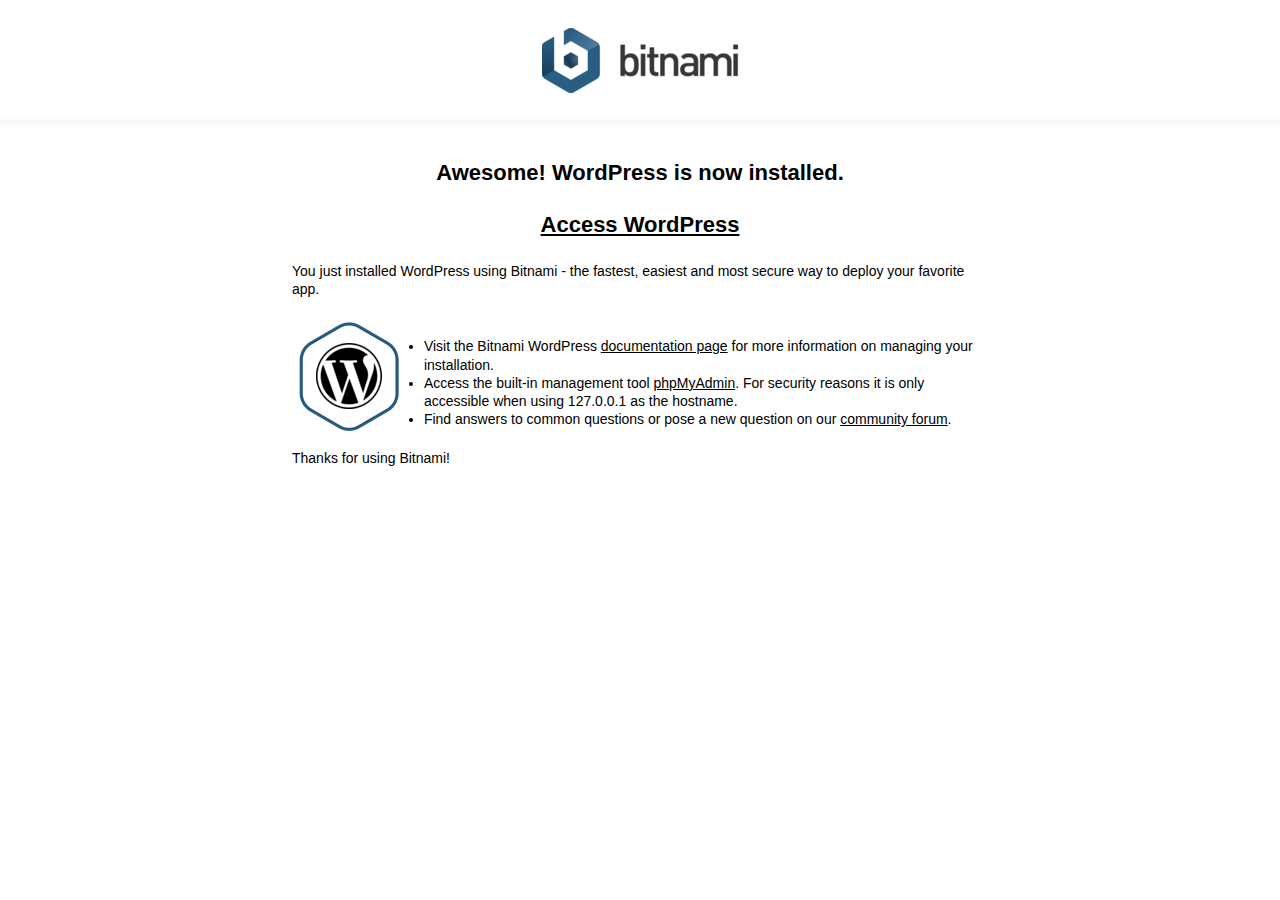
<file: index.html>
﻿<html xmlns="http://www.w3.org/1999/xhtml" lang="en">

<head>
	<meta http-equiv="Content-Type" content="text/html; charset=utf-8" />
	<meta name="description" content="HTTrack is an easy-to-use website mirror utility. It allows you to download a World Wide website from the Internet to a local directory,building recursively all structures, getting html, images, and other files from the server to your computer. Links are rebuiltrelatively so that you can freely browse to the local site (works with any browser). You can mirror several sites together so that you can jump from one toanother. You can, also, update an existing mirror site, or resume an interrupted download. The robot is fully configurable, with an integrated help" />
	<meta name="keywords" content="httrack, HTTRACK, HTTrack, winhttrack, WINHTTRACK, WinHTTrack, offline browser, web mirror utility, aspirateur web, surf offline, web capture, www mirror utility, browse offline, local  site builder, website mirroring, aspirateur www, internet grabber, capture de site web, internet tool, hors connexion, unix, dos, windows 95, windows 98, solaris, ibm580, AIX 4.0, HTS, HTGet, web aspirator, web aspirateur, libre, GPL, GNU, free software" />
	<title>Local index - HTTrack Website Copier</title>
  <!-- Mirror and index made by HTTrack Website Copier/3.49-2 [XR&CO'2014] -->
	<style type="text/css">
	<!--

body {
	margin: 0;  padding: 0;  margin-bottom: 15px;  margin-top: 8px;
	background: #77b;
}
body, td {
	font: 14px "Trebuchet MS", Verdana, Arial, Helvetica, sans-serif;
	}

#subTitle {
	background: #000;  color: #fff;  padding: 4px;  font-weight: bold; 
	}

#siteNavigation a, #siteNavigation .current {
	font-weight: bold;  color: #448;
	}
#siteNavigation a:link    { text-decoration: none; }
#siteNavigation a:visited { text-decoration: none; }

#siteNavigation .current { background-color: #ccd; }

#siteNavigation a:hover   { text-decoration: none;  background-color: #fff;  color: #000; }
#siteNavigation a:active  { text-decoration: none;  background-color: #ccc; }


a:link    { text-decoration: underline;  color: #00f; }
a:visited { text-decoration: underline;  color: #000; }
a:hover   { text-decoration: underline;  color: #c00; }
a:active  { text-decoration: underline; }

#pageContent {
	clear: both;
	border-bottom: 6px solid #000;
	padding: 10px;  padding-top: 20px;
	line-height: 1.65em;
	background-image: url(backblue.gif);
	background-repeat: no-repeat;
	background-position: top right;
	}

#pageContent, #siteNavigation {
	background-color: #ccd;
	}


.imgLeft  { float: left;   margin-right: 10px;  margin-bottom: 10px; }
.imgRight { float: right;  margin-left: 10px;   margin-bottom: 10px; }

hr { height: 1px;  color: #000;  background-color: #000;  margin-bottom: 15px; }

h1 { margin: 0;  font-weight: bold;  font-size: 2em; }
h2 { margin: 0;  font-weight: bold;  font-size: 1.6em; }
h3 { margin: 0;  font-weight: bold;  font-size: 1.3em; }
h4 { margin: 0;  font-weight: bold;  font-size: 1.18em; }

.blak { background-color: #000; }
.hide { display: none; }
.tableWidth { min-width: 400px; }

.tblRegular       { border-collapse: collapse; }
.tblRegular td    { padding: 6px;  background-image: url(fade.gif);  border: 2px solid #99c; }
.tblHeaderColor, .tblHeaderColor td { background: #99c; }
.tblNoBorder td   { border: 0; }


// -->
</style>

</head>

<table width="76%" border="0" align="center" cellspacing="0" cellpadding="3" class="tableWidth">
	<tr>
	<td id="subTitle">HTTrack Website Copier - Open Source offline browser</td>
	</tr>
</table>
<table width="76%" border="0" align="center" cellspacing="0" cellpadding="0" class="tableWidth">
<tr class="blak">
<td>
	<table width="100%" border="0" align="center" cellspacing="1" cellpadding="0">
	<tr>
	<td colspan="6"> 
		<table width="100%" border="0" align="center" cellspacing="0" cellpadding="10">
		<tr> 
		<td id="pageContent"> 
<!-- ==================== End prologue ==================== -->

	<meta name="generator" content="HTTrack Website Copier/3.x">
	<TITLE>Local index - HTTrack</TITLE>
</HEAD>
<BODY>
<H1 ALIGN=Center>Index of locally available sites:</H1>
	<TABLE BORDER="0" WIDTH="100%" CELLSPACING="1" CELLPADDING="0">
		<TR>
			<TD BACKGROUND="fade.gif">
				&middot;
					<A HREF="okamiowl.tk/index.html">
						admin/index.html
					</A>		
			</TD>
		</TR>
	</TABLE>
	<BR>
	<BR>
	<BR>
  	<H6 ALIGN="RIGHT">
	<I>Mirror and index made by HTTrack Website Copier [XR&amp;CO'2008]</I>
	</H6>
	<!-- Mirror and index made by HTTrack Website Copier/3.49-2 [XR&CO'2014] -->
	<!-- Thanks for using HTTrack Website Copier! -->
	<meta HTTP-EQUIV="Refresh" CONTENT="0; URL=okamiowl.tk/index.html">


<!-- ==================== Start epilogue ==================== -->
		</td>
		</tr>
		</table>
	</td>
	</tr>
	</table>
</td>
</tr>
</table>

<table width="76%" border="0" align="center" valign="bottom" cellspacing="0" cellpadding="0">
	<tr>
	<td id="footer"><small>&copy; 2008 Xavier Roche & other contributors - Web Design: Leto Kauler.</small></td>
	</tr>
</table>

    <link rel="icon" href="C:/Users/tomer/My Documents/github/site data/snowcaoe.github.io">


</body>

</html>
</file>
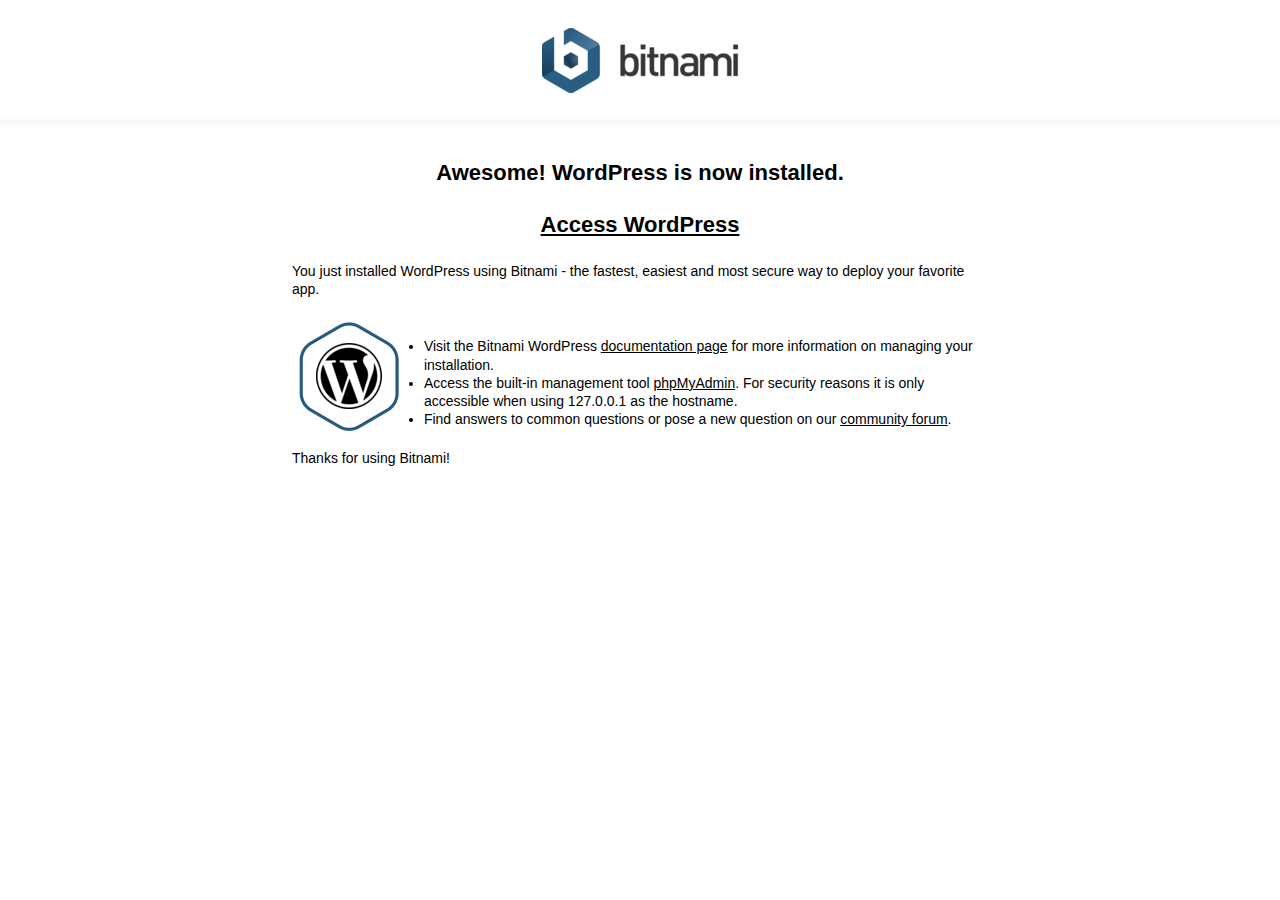
<file: cape/index.html>
﻿<html xmlns="http://www.w3.org/1999/xhtml" lang="en">

<head>
	<meta http-equiv="Content-Type" content="text/html; charset=utf-8" />
	<meta name="description" content="HTTrack is an easy-to-use website mirror utility. It allows you to download a World Wide website from the Internet to a local directory,building recursively all structures, getting html, images, and other files from the server to your computer. Links are rebuiltrelatively so that you can freely browse to the local site (works with any browser). You can mirror several sites together so that you can jump from one toanother. You can, also, update an existing mirror site, or resume an interrupted download. The robot is fully configurable, with an integrated help" />
	<meta name="keywords" content="httrack, HTTRACK, HTTrack, winhttrack, WINHTTRACK, WinHTTrack, offline browser, web mirror utility, aspirateur web, surf offline, web capture, www mirror utility, browse offline, local  site builder, website mirroring, aspirateur www, internet grabber, capture de site web, internet tool, hors connexion, unix, dos, windows 95, windows 98, solaris, ibm580, AIX 4.0, HTS, HTGet, web aspirator, web aspirateur, libre, GPL, GNU, free software" />
	<title>Local index - HTTrack Website Copier</title>
  <!-- Mirror and index made by HTTrack Website Copier/3.49-2 [XR&CO'2014] -->
	<style type="text/css">
	<!--

body {
	margin: 0;  padding: 0;  margin-bottom: 15px;  margin-top: 8px;
	background: #77b;
}
body, td {
	font: 14px "Trebuchet MS", Verdana, Arial, Helvetica, sans-serif;
	}

#subTitle {
	background: #000;  color: #fff;  padding: 4px;  font-weight: bold; 
	}

#siteNavigation a, #siteNavigation .current {
	font-weight: bold;  color: #448;
	}
#siteNavigation a:link    { text-decoration: none; }
#siteNavigation a:visited { text-decoration: none; }

#siteNavigation .current { background-color: #ccd; }

#siteNavigation a:hover   { text-decoration: none;  background-color: #fff;  color: #000; }
#siteNavigation a:active  { text-decoration: none;  background-color: #ccc; }


a:link    { text-decoration: underline;  color: #00f; }
a:visited { text-decoration: underline;  color: #000; }
a:hover   { text-decoration: underline;  color: #c00; }
a:active  { text-decoration: underline; }

#pageContent {
	clear: both;
	border-bottom: 6px solid #000;
	padding: 10px;  padding-top: 20px;
	line-height: 1.65em;
	background-image: url(backblue.gif);
	background-repeat: no-repeat;
	background-position: top right;
	}

#pageContent, #siteNavigation {
	background-color: #ccd;
	}


.imgLeft  { float: left;   margin-right: 10px;  margin-bottom: 10px; }
.imgRight { float: right;  margin-left: 10px;   margin-bottom: 10px; }

hr { height: 1px;  color: #000;  background-color: #000;  margin-bottom: 15px; }

h1 { margin: 0;  font-weight: bold;  font-size: 2em; }
h2 { margin: 0;  font-weight: bold;  font-size: 1.6em; }
h3 { margin: 0;  font-weight: bold;  font-size: 1.3em; }
h4 { margin: 0;  font-weight: bold;  font-size: 1.18em; }

.blak { background-color: #000; }
.hide { display: none; }
.tableWidth { min-width: 400px; }

.tblRegular       { border-collapse: collapse; }
.tblRegular td    { padding: 6px;  background-image: url(fade.gif);  border: 2px solid #99c; }
.tblHeaderColor, .tblHeaderColor td { background: #99c; }
.tblNoBorder td   { border: 0; }


// -->
</style>

</head>

<table width="76%" border="0" align="center" cellspacing="0" cellpadding="3" class="tableWidth">
	<tr>
	<td id="subTitle">HTTrack Website Copier - Open Source offline browser</td>
	</tr>
</table>
<table width="76%" border="0" align="center" cellspacing="0" cellpadding="0" class="tableWidth">
<tr class="blak">
<td>
	<table width="100%" border="0" align="center" cellspacing="1" cellpadding="0">
	<tr>
	<td colspan="6"> 
		<table width="100%" border="0" align="center" cellspacing="0" cellpadding="10">
		<tr> 
		<td id="pageContent"> 
<!-- ==================== End prologue ==================== -->

	<meta name="generator" content="HTTrack Website Copier/3.x">
	<TITLE>Local index - HTTrack</TITLE>
</HEAD>
<BODY>
<H1 ALIGN=Center>Index of locally available sites:</H1>
	<TABLE BORDER="0" WIDTH="100%" CELLSPACING="1" CELLPADDING="0">
		<TR>
			<TD BACKGROUND="fade.gif">
				&middot;
					<A HREF="okamiowl.tk/index.html">
						admin/index.html
					</A>		
			</TD>
		</TR>
	</TABLE>
	<BR>
	<BR>
	<BR>
  	<H6 ALIGN="RIGHT">
	<I>Mirror and index made by HTTrack Website Copier [XR&amp;CO'2008]</I>
	</H6>
	<!-- Mirror and index made by HTTrack Website Copier/3.49-2 [XR&CO'2014] -->
	<!-- Thanks for using HTTrack Website Copier! -->
	<meta HTTP-EQUIV="Refresh" CONTENT="0; URL=okamiowl.tk/index.html">


<!-- ==================== Start epilogue ==================== -->
		</td>
		</tr>
		</table>
	</td>
	</tr>
	</table>
</td>
</tr>
</table>

<table width="76%" border="0" align="center" valign="bottom" cellspacing="0" cellpadding="0">
	<tr>
	<td id="footer"><small>&copy; 2008 Xavier Roche & other contributors - Web Design: Leto Kauler.</small></td>
	</tr>
</table>

</body>

</html>
</file>
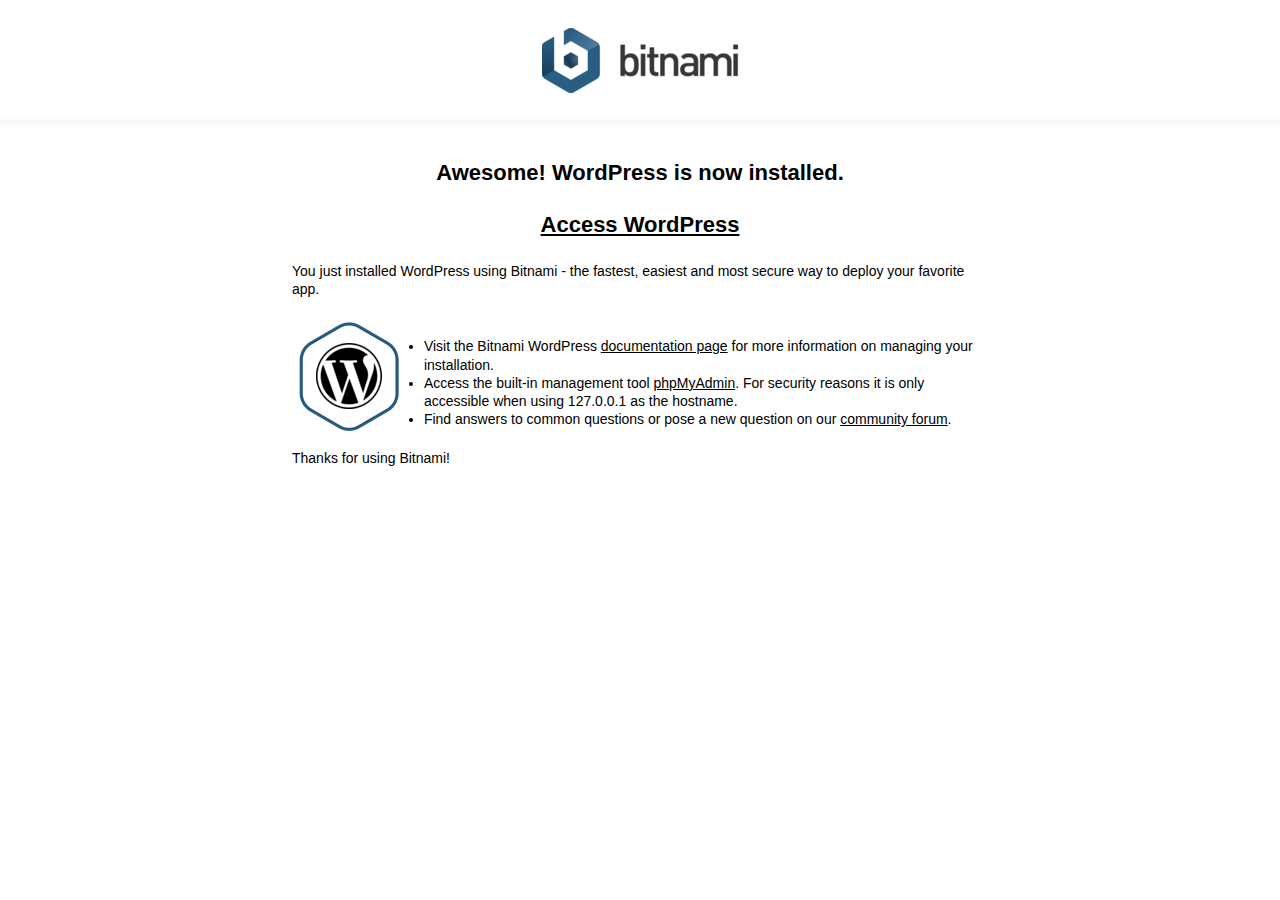
<file: okamiowl.tk/index.html>
<!DOCTYPE HTML PUBLIC "-//W3C//DTD HTML 4.01//EN" "http://www.w3.org/TR/html4/strict.dtd">
<html>
  
<!-- Mirrored from okamiowl.tk/ by HTTrack Website Copier/3.x [XR&CO'2014], Sat, 30 May 2020 06:05:37 GMT -->
<head profile="https://www.w3.org/2005/10/profile">
    <title>Bitnami WordPress Stack</title>
    <link href="bitnami.css" media="all" rel="Stylesheet" type="text/css" />
    <meta http-equiv="content-type" content="text/html; charset=UTF-8">
    <meta http-equiv="content-type" content="application/xhtml+xml; charset=UTF-8">
    <meta http-equiv="content-style-type" content="text/css">
    <meta http-equiv="expires" content="0">
    <title>Favicon Test</title> 
    <link rel="shortcut icon" type="image/ico" href="favicon.ico">
  </head>
  <body>
    <div class="container">
      <div id="header">
        <table class="tableHeader">
          <tr>
            <td><img src="img/bitnami.png" alt="Bitnami"></td>
          </tr>
        </table>
      </div>
      <div id="lowerContainer">
        <h1>Awesome! WordPress is now installed.</h1><br/>
        <h1><a id="bitnami-link" href="wordpress/index.html">Access WordPress</a></h1>
      </div>
    </div>
      <table class="tableParagraph">
        <tr>
          <td class="container">
            <p>You just installed WordPress using Bitnami - the fastest, easiest and most secure way to deploy your favorite app.</p>
            <br/>
            <table>
              <td>
                <a href="wordpress/index.html"><img align="left" src="img/wordpress.png" alt="Bitnami WordPress Stack"></a>
              </td>
              <td>&nbsp;</td>
              <td>
                <ul>
                  <li>Visit the Bitnami WordPress <a id="wiki-application-link" href="https://docs.bitnami.com/installer/apps/wordpress/">documentation page</a> for more information on managing your installation.<br/></li>
                  <li>Access the built-in management tool <a href="phpmyadmin/index.html">phpMyAdmin</a>. For security reasons it is only accessible when using 127.0.0.1 as the hostname.<br/></li>
                  <li>Find answers to common questions or pose a new question on our <a href="https://community.bitnami.com/">community forum</a>.<br/></li>
                </ul>
              </td>
            </table>
            <p>Thanks for using Bitnami!</p>
          </td>
        </tr>
      </table>
  </body>

<!-- Mirrored from okamiowl.tk/ by HTTrack Website Copier/3.x [XR&CO'2014], Sat, 30 May 2020 06:05:38 GMT -->
</html>
</file>
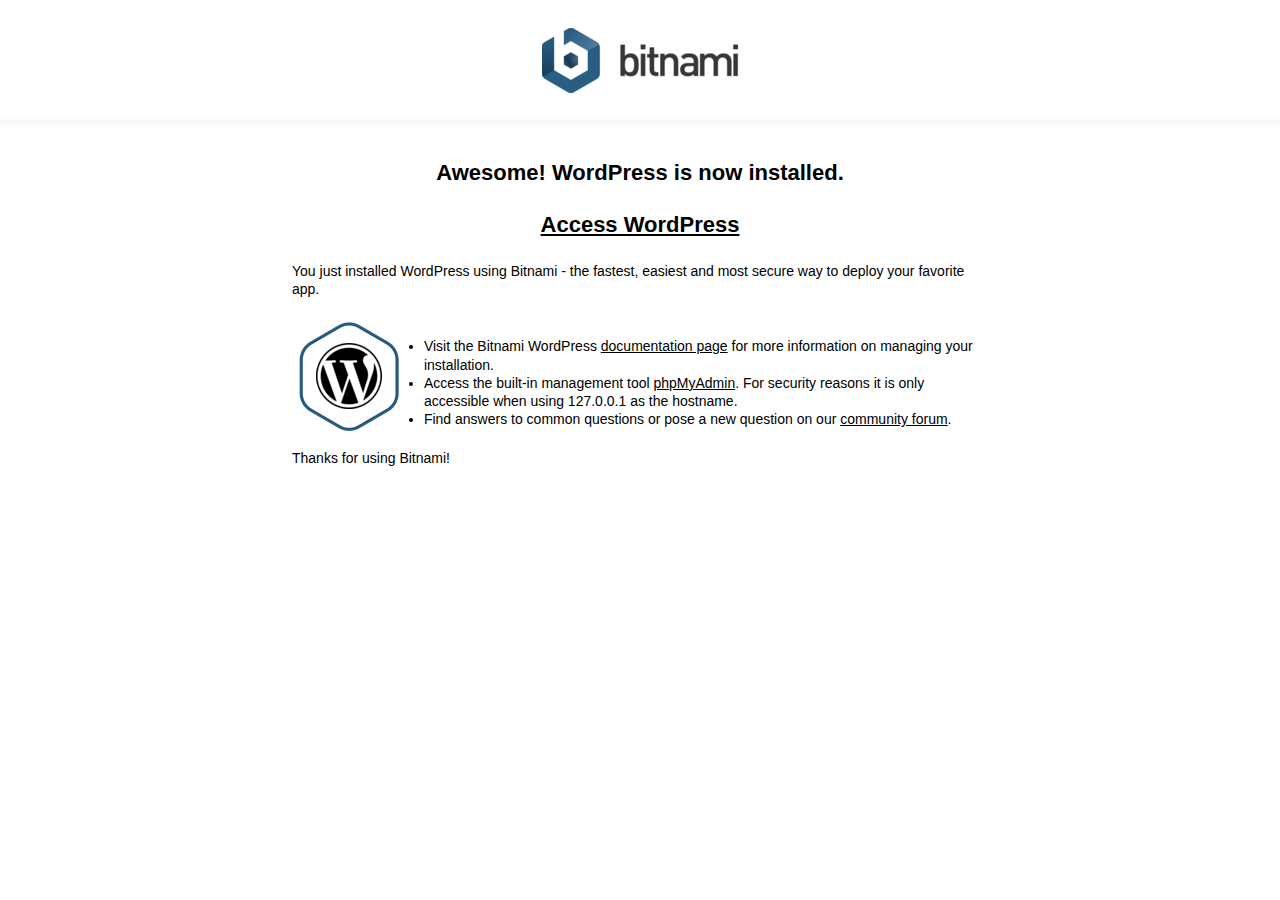
<file: cape/okamiowl.tk/index.html>
<!DOCTYPE HTML PUBLIC "-//W3C//DTD HTML 4.01//EN" "http://www.w3.org/TR/html4/strict.dtd">
<html>
  
<!-- Mirrored from okamiowl.tk/ by HTTrack Website Copier/3.x [XR&CO'2014], Sat, 30 May 2020 06:05:37 GMT -->
<head>
    <title>Bitnami WordPress Stack</title>
    <link href="bitnami.css" media="all" rel="Stylesheet" type="text/css" />
    <meta http-equiv="content-type" content="text/html; charset=UTF-8">
    <meta http-equiv="content-type" content="application/xhtml+xml; charset=UTF-8">
    <meta http-equiv="content-style-type" content="text/css">
    <meta http-equiv="expires" content="0">
  </head>
  <body>
    <div class="container">
      <div id="header">
        <table class="tableHeader">
          <tr>
            <td><img src="img/bitnami.png" alt="Bitnami"></td>
          </tr>
        </table>
      </div>
      <div id="lowerContainer">
        <h1>Awesome! WordPress is now installed.</h1><br/>
        <h1><a id="bitnami-link" href="wordpress/index.html">Access WordPress</a></h1>
      </div>
    </div>
      <table class="tableParagraph">
        <tr>
          <td class="container">
            <p>You just installed WordPress using Bitnami - the fastest, easiest and most secure way to deploy your favorite app.</p>
            <br/>
            <table>
              <td>
                <a href="wordpress/index.html"><img align="left" src="img/wordpress.png" alt="Bitnami WordPress Stack"></a>
              </td>
              <td>&nbsp;</td>
              <td>
                <ul>
                  <li>Visit the Bitnami WordPress <a id="wiki-application-link" href="https://docs.bitnami.com/installer/apps/wordpress/">documentation page</a> for more information on managing your installation.<br/></li>
                  <li>Access the built-in management tool <a href="phpmyadmin/index.html">phpMyAdmin</a>. For security reasons it is only accessible when using 127.0.0.1 as the hostname.<br/></li>
                  <li>Find answers to common questions or pose a new question on our <a href="https://community.bitnami.com/">community forum</a>.<br/></li>
                </ul>
              </td>
            </table>
            <p>Thanks for using Bitnami!</p>
          </td>
        </tr>
      </table>
  </body>

<!-- Mirrored from okamiowl.tk/ by HTTrack Website Copier/3.x [XR&CO'2014], Sat, 30 May 2020 06:05:38 GMT -->
</html>
</file>
<file: okamiowl.tk/bitnami.css>
* {margin:0px; padding:0px}

img {border:0px}

a:link {color:#000000;text-decoration: underline;}

h3 {font-size: 18px;margin-bottom:16px}
h1 {font-size: 22px;margin-bottom:16px;text-align:center}
h2 {font-size: 18px;margin-bottom:16px;text-align:center}
h4 {font-size: 16px}

#header { height:96px;width:100%;background-image: url(img/header_bg.png);background-repeat: repeat-x }
#menu { height:38px ;width:100%;background-image: url(img/menu_bg.png);background-repeat: repeat-x; padding-top:142px;}
#lowerContainer { position:relative;width:100%;background-image: url(img/sub_header_bg.png);background-repeat: repeat-x;padding-top:42px; }


.tableHeader{margin-left:auto; margin-right:auto;}
.tableParagraph{width:700px; margin-left:auto; margin-right:auto;}
.tableParagraph img {margin-right:12px;margin-bottom:12px}
.container {width:100%; margin:2%;margin-left:auto; margin-right:auto;font-family: Verdana, Arial, Helvetica, sans-serif;font-size: 14px;line-height:1.3em;text-align:left}

#content a:link {color:#000000;text-decoration: underline;}
#content a:hover {color: #324fa2 !important;}
#content a:visited {color:#000000;text-decoration:underline;}

.round_table_top_left {background: url(img/round_table_top_left.png) right top;background-repeat: no-repeat;width:43px;height:40px;text-align:right;padding-left:0px}
.round_table_top_middle {background: url(img/round_table_middle_top.png) left top;background-repeat: repeat-x;width:4px;height:40px}
.round_table_top_right {background: url(img/round_table_top_right.png) left top;background-repeat: no-repeat;width:43px;height:40px}
.round_table_middle_left {background: url(img/round_table_middle_left.png) right top;background-repeat: repeat-y;width:40px;height:4px;text-align:right}
.round_table_middle_right {background: url(img/round_table_middle_right.png) left top;background-repeat: repeat-y;width:40px;height:4px}
.round_table_bottom_left {background: url(img/round_table_bottom_left.png) right top;background-repeat: no-repeat;width:43px;height:40px;text-align:right}
.round_table_bottom_middle {background: url(img/round_table_middle_bottom.png) left top;background-repeat: repeat-x;width:4px;height:40px}
.round_table_bottom_right {background: url(img/round_table_bottom_right.png) left top;background-repeat: no-repeat;width:43px;height:40px}

.round_table_content {width:24em;font-size:9px;color:#8d8d8d;text-align:left;padding-top:7px;}
.round_table_content a {font-size:15px;color:#8d8d8d;text-align:left;padding-top:7px;}
.round_table_content table td {text-align:left; }
.round_table_content table td img {padding-right:16px;}
.round_table_content img {padding:0;margin:0}
</file>
<file: cape/okamiowl.tk/bitnami.css>
* {margin:0px; padding:0px}

img {border:0px}

a:link {color:#000000;text-decoration: underline;}

h3 {font-size: 18px;margin-bottom:16px}
h1 {font-size: 22px;margin-bottom:16px;text-align:center}
h2 {font-size: 18px;margin-bottom:16px;text-align:center}
h4 {font-size: 16px}

#header { height:96px;width:100%;background-image: url(img/header_bg.png);background-repeat: repeat-x }
#menu { height:38px ;width:100%;background-image: url(img/menu_bg.png);background-repeat: repeat-x; padding-top:142px;}
#lowerContainer { position:relative;width:100%;background-image: url(img/sub_header_bg.png);background-repeat: repeat-x;padding-top:42px; }


.tableHeader{margin-left:auto; margin-right:auto;}
.tableParagraph{width:700px; margin-left:auto; margin-right:auto;}
.tableParagraph img {margin-right:12px;margin-bottom:12px}
.container {width:100%; margin:2%;margin-left:auto; margin-right:auto;font-family: Verdana, Arial, Helvetica, sans-serif;font-size: 14px;line-height:1.3em;text-align:left}

#content a:link {color:#000000;text-decoration: underline;}
#content a:hover {color: #324fa2 !important;}
#content a:visited {color:#000000;text-decoration:underline;}

.round_table_top_left {background: url(img/round_table_top_left.png) right top;background-repeat: no-repeat;width:43px;height:40px;text-align:right;padding-left:0px}
.round_table_top_middle {background: url(img/round_table_middle_top.png) left top;background-repeat: repeat-x;width:4px;height:40px}
.round_table_top_right {background: url(img/round_table_top_right.png) left top;background-repeat: no-repeat;width:43px;height:40px}
.round_table_middle_left {background: url(img/round_table_middle_left.png) right top;background-repeat: repeat-y;width:40px;height:4px;text-align:right}
.round_table_middle_right {background: url(img/round_table_middle_right.png) left top;background-repeat: repeat-y;width:40px;height:4px}
.round_table_bottom_left {background: url(img/round_table_bottom_left.png) right top;background-repeat: no-repeat;width:43px;height:40px;text-align:right}
.round_table_bottom_middle {background: url(img/round_table_middle_bottom.png) left top;background-repeat: repeat-x;width:4px;height:40px}
.round_table_bottom_right {background: url(img/round_table_bottom_right.png) left top;background-repeat: no-repeat;width:43px;height:40px}

.round_table_content {width:24em;font-size:9px;color:#8d8d8d;text-align:left;padding-top:7px;}
.round_table_content a {font-size:15px;color:#8d8d8d;text-align:left;padding-top:7px;}
.round_table_content table td {text-align:left; }
.round_table_content table td img {padding-right:16px;}
.round_table_content img {padding:0;margin:0}
</file>
